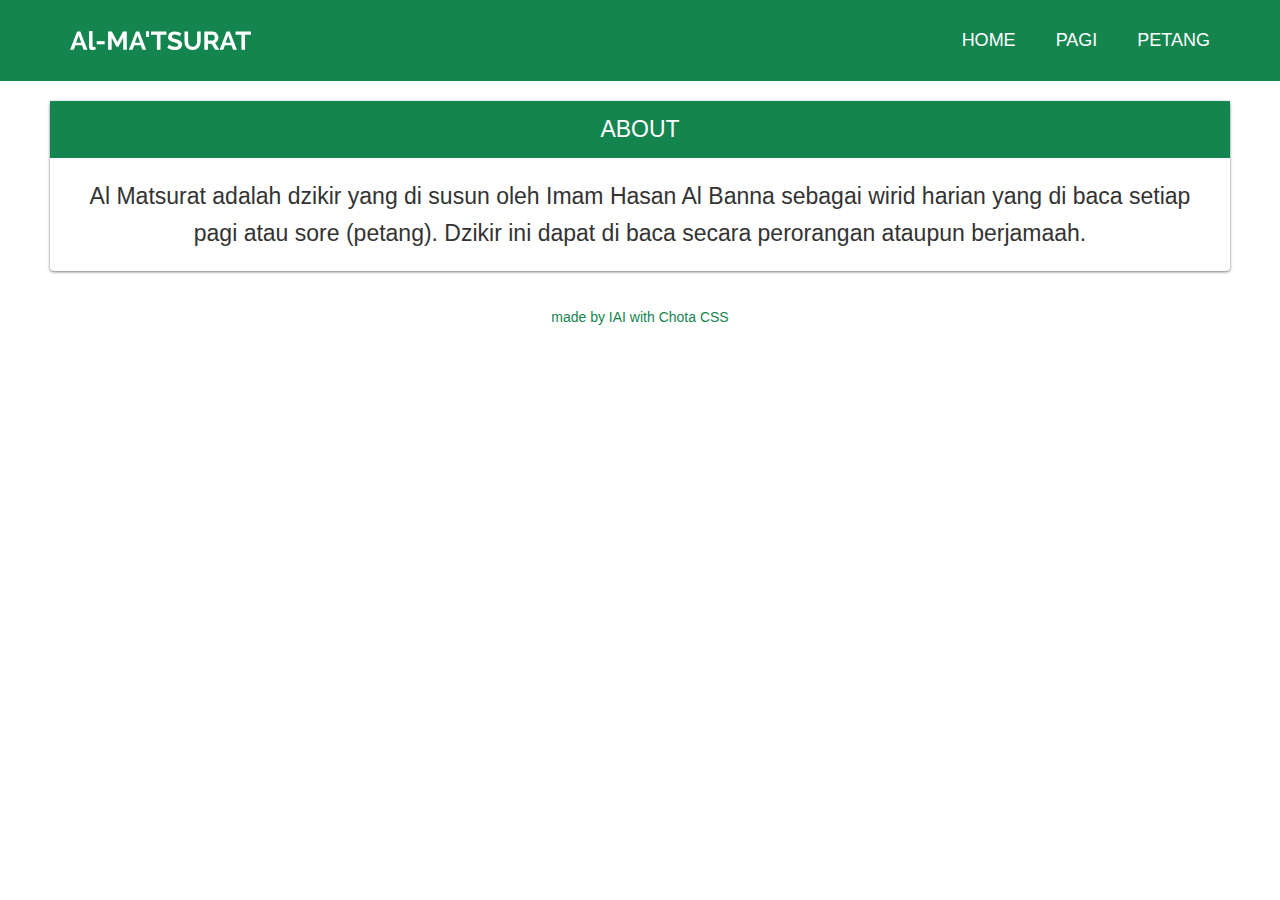
<file: about.html>
<!DOCTYPE html>
<html lang="en">
  <head>
    <meta charset="UTF-8" />
    <meta name="viewport" content="width=device-width, initial-scale=1.0" />
    <title>MATSURAT</title>
    <link rel="stylesheet" href="assets/chota/chota.min.css" />
    <link rel="stylesheet" href="css/app.css" />
    <link rel="shortcut icon" type="image/png" href="img/favicon.png" />
  </head>

  <body>
    <section class="bg-primary">
      <div class="container">
        <nav class="nav header">
          <div class="nav-left">
            <a class="text-white" href="index.html">
              <img src="img/logo.svg" alt="" />
            </a>
          </div>
          <div class="nav-right">
            <a class="text-white" href="index.html">HOME</a>
            <a class="text-white" href="dzikirpagi.html">PAGI</a>
            <a class="text-white" href="dzikirpetang.html">PETANG</a>
          </div>
        </nav>
      </div>
    </section>

    <section class="isian">
      <div class="container is-center">
        <div class="card is-paddingless">
          <div class="head bg-primary">
            <p id="judul">ABOUT</p>
          </div>
          <div class="body">
            <p class="center">
              Al Matsurat adalah dzikir yang di susun oleh Imam Hasan Al Banna
              sebagai wirid harian yang di baca setiap pagi atau sore (petang).
              Dzikir ini dapat di baca secara perorangan ataupun berjamaah.
            </p>
          </div>
        </div>
      </div>
    </section>

    <section class="footer">
      <p>made by IAI with Chota CSS</p>
    </section>

    <script src="#"></script>
  </body>
</html>
</file>
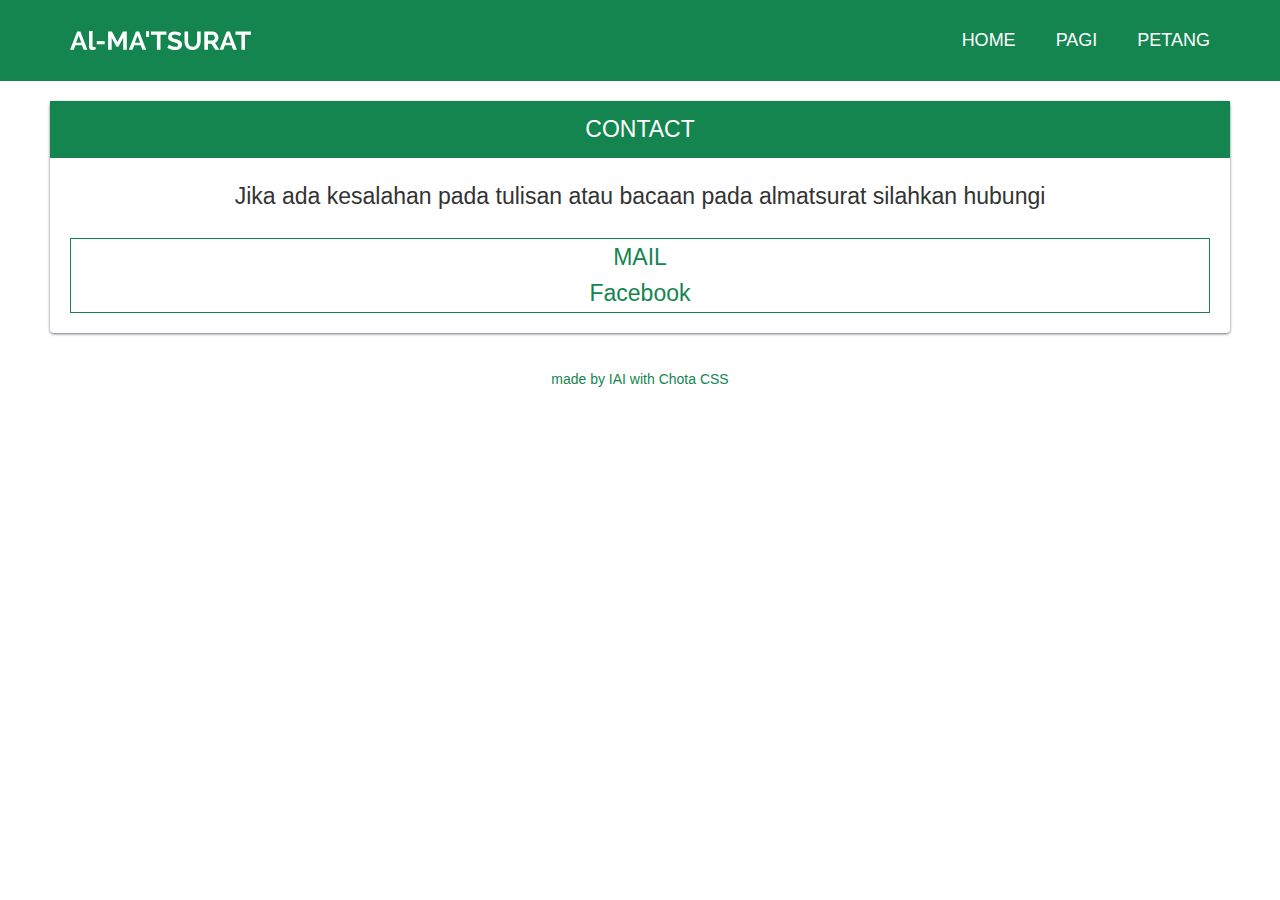
<file: contact.html>
<!DOCTYPE html>
<html lang="en">
  <head>
    <meta charset="UTF-8" />
    <meta name="viewport" content="width=device-width, initial-scale=1.0" />
    <title>MATSURAT</title>
    <link rel="stylesheet" href="assets/chota/chota.min.css" />
    <link rel="stylesheet" href="css/app.css" />
    <link rel="shortcut icon" type="image/png" href="img/favicon.png" />
  </head>

  <body>
    <section class="bg-primary">
      <div class="container">
        <nav class="nav header">
          <div class="nav-left">
            <a class="text-white" href="index.html">
              <img src="img/logo.svg" alt="" />
            </a>
          </div>
          <div class="nav-right">
            <a class="text-white" href="index.html">HOME</a>
            <a class="text-white" href="dzikirpagi.html">PAGI</a>
            <a class="text-white" href="dzikirpetang.html">PETANG</a>
          </div>
        </nav>
      </div>
    </section>

    <section class="isian">
      <div class="container is-center">
        <div class="card is-paddingless">
          <div class="head bg-primary">
            <p id="judul">CONTACT</p>
          </div>
          <div class="body">
            <p class="center">
              Jika ada kesalahan pada tulisan atau bacaan pada almatsurat
              silahkan hubungi
            </p>
            <p class="center bd-primary color-white">
              <a href="mailto:ikromudin.ai@gmail.com">MAIL</a> <br />
              <a href="https://web.facebook.com/ikromudin.alislami">Facebook</a>
            </p>
          </div>
        </div>
      </div>
    </section>

    <section class="footer">
      <p>made by IAI with Chota CSS</p>
    </section>

    <script src="#"></script>
  </body>
</html>
</file>
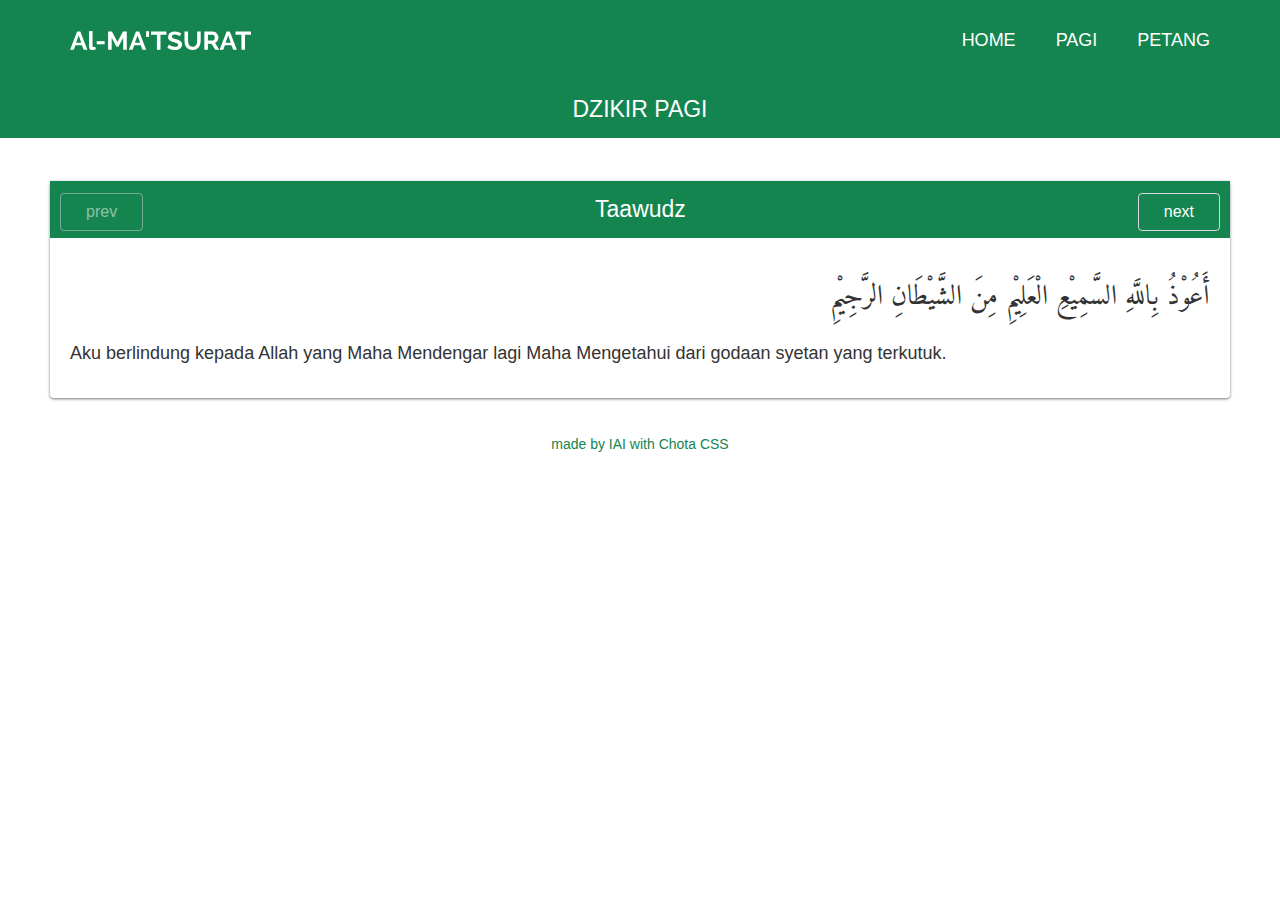
<file: dzikirpagi.html>
<!DOCTYPE html>
<html lang="en">
  <head>
    <meta charset="UTF-8" />
    <meta name="viewport" content="width=device-width, initial-scale=1.0" />
    <title>MATSURAT</title>
    <link rel="stylesheet" href="assets/chota/chota.min.css" />
    <link rel="stylesheet" href="css/app.css" />
    <link rel="shortcut icon" type="image/png" href="img/favicon.png" />
  </head>

  <body>
    <section class="bg-primary">
      <div class="container">
        <nav class="nav header">
          <div class="nav-left">
            <a class="text-white" href="index.html">
              <img src="img/logo.svg" alt="" />
            </a>
          </div>
          <div class="nav-right">
            <a class="text-white" href="index.html">HOME</a>
            <a class="text-white" href="dzikirpagi.html">PAGI</a>
            <a class="text-white" href="dzikirpetang.html">PETANG</a>
          </div>
        </nav>
      </div>
    </section>

    <section class="judul">
      <div class="container">
        <p>DZIKIR PAGI</p>
      </div>
    </section>

    <section class="isian">
      <div class="container is-center">
        <div class="card is-paddingless">
          <div class="head bg-primary">
            <div id="prev" class="pull-left">
              <a class="button outline text-white" href="#">prev </a>
            </div>
            <div id="next" class="pull-right">
              <a href="#" class="button outline text-white"> next </a>
            </div>
            <p id="judul">judul</p>
          </div>
          <div class="body">
            <p id="arab">arab</p>
            <p id="trans">Trans</p>
          </div>
        </div>
      </div>
    </section>

    <section class="footer">
      <p>made by IAI with Chota CSS</p>
    </section>

    <script src="js/dzikrpagi.js"></script>
  </body>
</html>
</file>
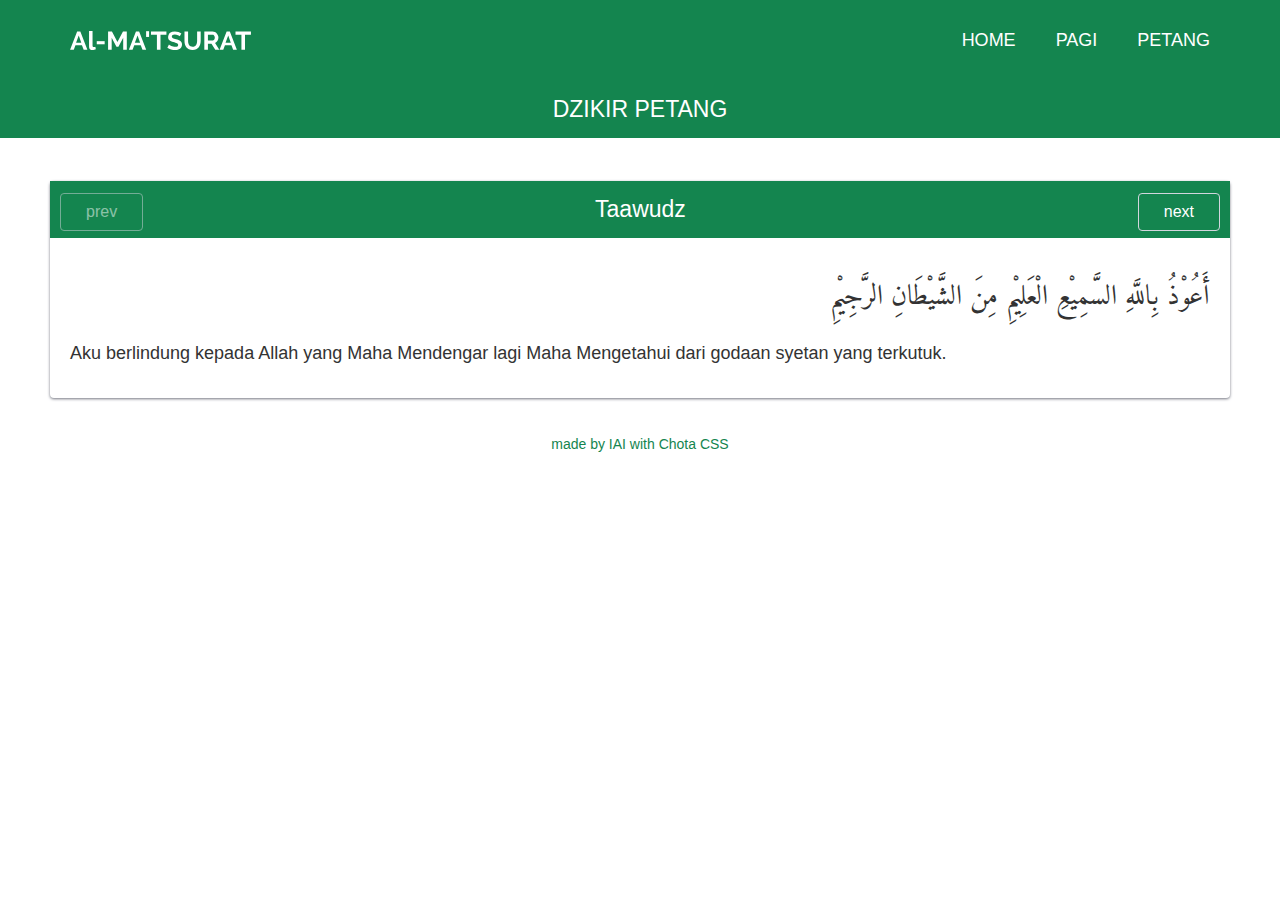
<file: dzikirpetang.html>
<!DOCTYPE html>
<html lang="en">
  <head>
    <meta charset="UTF-8" />
    <meta name="viewport" content="width=device-width, initial-scale=1.0" />
    <title>MATSURAT</title>
    <link rel="stylesheet" href="assets/chota/chota.min.css" />
    <link rel="stylesheet" href="css/app.css" />
    <link rel="shortcut icon" type="image/png" href="img/favicon.png" />
  </head>

  <body>
    <section class="bg-primary">
      <div class="container">
        <nav class="nav header">
          <div class="nav-left">
            <a class="text-white" href="index.html">
              <img src="img/logo.svg" alt="" />
            </a>
          </div>
          <div class="nav-right">
            <a class="text-white" href="index.html">HOME</a>
            <a class="text-white" href="dzikirpagi.html">PAGI</a>
            <a class="text-white" href="dzikirpetang.html">PETANG</a>
          </div>
        </nav>
      </div>
    </section>

    <section class="judul">
      <div class="container">
        <p>DZIKIR PETANG</p>
      </div>
    </section>

    <section class="isian">
      <div class="container is-center">
        <div class="card is-paddingless">
          <div class="head bg-primary">
            <div id="prev" class="pull-left">
              <a class="button outline text-white" href="#">prev </a>
            </div>
            <div id="next" class="pull-right">
              <a href="#" class="button outline text-white"> next </a>
            </div>
            <p id="judul">judul</p>
          </div>
          <div class="body">
            <p id="arab">arab</p>
            <p id="trans">Trans</p>
          </div>
        </div>
      </div>
    </section>

    <section class="footer">
      <p>made by IAI with Chota CSS</p>
    </section>

    <script src="js/dzikrpetang.js"></script>
  </body>
</html>
</file>
<file: css/app.css>
html,
body {
  box-sizing: border-box;
  margin: 0;
  -ms-overflow-style: none;
  scrollbar-width: none;
}

body::-webkit-scrollbar {
  display: none;
}

@font-face {
  font-family: Amiri;
  src: url(../assets/fonts/Amiri-Regular.ttf);
}

@font-face {
  font-family: Isepmisbah;
  src: url(../assets/fonts/LPMQ-IsepMisbah.ttf);
}

.header {
  height: 9vh;
  font-size: 18px;
}

.menu {
  margin-top: 20px;
  display: flex;
  flex-direction: row;
  height: 100%;
}

.bagian1 {
  width: 100%;
  background-color: #14854f;
  border: 1px solid white;
  padding: 20px;
}
.bagian2 {
  width: 100%;
  display: flex;
  flex-wrap: wrap;
}

.box {
  width: 50%;
  height: 50%;
  text-align: center;
  border: 1px solid white;
  padding: 20px;
  background-color: #14854f;
}

.box:hover,
.box:active {
  transform: scale(95%);
  transition: all 0.3s;
}

.box a p {
  color: white;
  font-size: 30px;
}

.box img {
  width: 20vh;
}

.footer {
  margin-top: 10px;
  text-align: center;
  color: #14854f;
  font-size: 14px;
}

/* ini untuk laman dzikir */
.judul {
  background-color: #14854f;
}

.judul p {
  font-size: 23px;
  padding: 10px;
  color: white;
  text-align: center;
}

.card {
  margin-top: 20px;
  margin-bottom: 25px;
  width: 100%;
}

.head {
  padding: 10px;
  font-size: 23px;
  color: white;
  text-align: center;
}

.body {
  padding: 20px;
  font-size: 23px;
}

#arab {
  text-align: right;
  font-size: 28px;
  font-family: "Amiri", serif !important;
  margin-top: 10px;
  margin-bottom: 10px;
  line-height: 60px;
}

#trans {
  font-size: 18px;
  margin-top: 10px;
  margin-bottom: 10px;
  line-height: 30px;
}

.navigation {
  display: flex;
  justify-content: space-evenly;
  text-align: center;
  margin-bottom: 50px;
  width: 65%;
}

.navigation div img {
  width: 50%;
}

.navigation div img:hover,
.navigation div img:active {
  transform: scale(93%);
  transition: all 0.3s;
}

/* untuk halaman abaout dan contact */
.center {
  text-align: center;
}

@media (max-width: 600px) {
  .header {
    height: 15vh;
    font-size: 18px;
  }

  .menu {
    display: block;
  }

  .box a p {
    font-size: 25px;
  }

  .head {
    padding: 10px;
    font-size: 20px;
  }

  .body {
    padding: 20px;
    font-size: 20px;
  }

  .navigation div img {
    width: 80%;
  }
}
</file>
<file: assets/chota/chota.min.css>
/*! chota.css v0.8.0 | MIT License | github.com/jenil/chota */:root{--bg-color:#fff;--bg-secondary-color:#f3f3f6;--color-primary:#14854f;--color-lightGrey:#d2d6dd;--color-grey:#747681;--color-darkGrey:#3f4144;--color-error:#d43939;--color-success:#28bd14;--grid-maxWidth:120rem;--grid-gutter:2rem;--font-size:1.6rem;--font-color:#333;--font-family-sans:-apple-system,BlinkMacSystemFont,Avenir,"Avenir Next","Segoe UI","Roboto","Oxygen","Ubuntu","Cantarell","Fira Sans","Droid Sans","Helvetica Neue",sans-serif;--font-family-mono:monaco,"Consolas","Lucida Console",monospace}html{-webkit-box-sizing:border-box;box-sizing:border-box;font-size:62.5%;line-height:1.15;-ms-text-size-adjust:100%;-webkit-text-size-adjust:100%}*,:after,:before{-webkit-box-sizing:inherit;box-sizing:inherit}*{scrollbar-width:thin;scrollbar-color:var(--color-lightGrey) var(--bg-primary)}::-webkit-scrollbar{width:8px}::-webkit-scrollbar-track{background:var(--bg-primary)}::-webkit-scrollbar-thumb{background:var(--color-lightGrey)}body{background-color:var(--bg-color);line-height:1.6;font-size:var(--font-size);color:var(--font-color);font-family:Segoe UI,Helvetica Neue,sans-serif;font-family:var(--font-family-sans);margin:0;padding:0}h1,h2,h3,h4,h5,h6{font-weight:500;margin:.35em 0 .7em}h1{font-size:2em}h2{font-size:1.75em}h3{font-size:1.5em}h4{font-size:1.25em}h5{font-size:1em}h6{font-size:.85em}a{color:var(--color-primary);text-decoration:none}a:hover:not(.button){opacity:.75}button{font-family:inherit}p{margin-top:0}blockquote{background-color:var(--bg-secondary-color);padding:1.5rem 2rem;border-left:3px solid var(--color-lightGrey)}dl dt{font-weight:700}hr{background-color:var(--color-lightGrey);height:1px;margin:1rem 0}hr,table{border:none}table{width:100%;border-collapse:collapse;border-spacing:0;text-align:left}table.striped tr:nth-of-type(2n){background-color:var(--bg-secondary-color)}td,th{vertical-align:middle;padding:1.2rem .4rem}thead{border-bottom:2px solid var(--color-lightGrey)}tfoot{border-top:2px solid var(--color-lightGrey)}code,kbd,pre,samp,tt{font-family:var(--font-family-mono)}code,kbd{font-size:90%;white-space:pre-wrap;border-radius:4px;padding:.2em .4em;color:var(--color-error)}code,kbd,pre{background-color:var(--bg-secondary-color)}pre{font-size:1em;padding:1rem;overflow-x:auto}pre code{background:none;padding:0}abbr[title]{border-bottom:none;text-decoration:underline;-webkit-text-decoration:underline dotted;text-decoration:underline dotted}img{max-width:100%}fieldset{border:1px solid var(--color-lightGrey)}iframe{border:0}.container{max-width:var(--grid-maxWidth);margin:0 auto;width:96%;padding:0 calc(var(--grid-gutter)/2)}.row{display:-webkit-box;display:-ms-flexbox;display:flex;-webkit-box-direction:normal;-ms-flex-flow:row wrap;flex-flow:row wrap;-webkit-box-pack:start;-ms-flex-pack:start;justify-content:flex-start;margin-left:calc(var(--grid-gutter)/-2);margin-right:calc(var(--grid-gutter)/-2)}.row,.row.reverse{-webkit-box-orient:horizontal}.row.reverse{-webkit-box-direction:reverse;-ms-flex-direction:row-reverse;flex-direction:row-reverse}.col{-webkit-box-flex:1;-ms-flex:1;flex:1}.col,[class*=" col-"],[class^=col-]{margin:0 calc(var(--grid-gutter)/2) calc(var(--grid-gutter)/2)}.col-1{-ms-flex:0 0 calc(8.33333% - var(--grid-gutter));flex:0 0 calc(8.33333% - var(--grid-gutter));max-width:calc(8.33333% - var(--grid-gutter))}.col-1,.col-2{-webkit-box-flex:0}.col-2{-ms-flex:0 0 calc(16.66667% - var(--grid-gutter));flex:0 0 calc(16.66667% - var(--grid-gutter));max-width:calc(16.66667% - var(--grid-gutter))}.col-3{-ms-flex:0 0 calc(25% - var(--grid-gutter));flex:0 0 calc(25% - var(--grid-gutter));max-width:calc(25% - var(--grid-gutter))}.col-3,.col-4{-webkit-box-flex:0}.col-4{-ms-flex:0 0 calc(33.33333% - var(--grid-gutter));flex:0 0 calc(33.33333% - var(--grid-gutter));max-width:calc(33.33333% - var(--grid-gutter))}.col-5{-ms-flex:0 0 calc(41.66667% - var(--grid-gutter));flex:0 0 calc(41.66667% - var(--grid-gutter));max-width:calc(41.66667% - var(--grid-gutter))}.col-5,.col-6{-webkit-box-flex:0}.col-6{-ms-flex:0 0 calc(50% - var(--grid-gutter));flex:0 0 calc(50% - var(--grid-gutter));max-width:calc(50% - var(--grid-gutter))}.col-7{-ms-flex:0 0 calc(58.33333% - var(--grid-gutter));flex:0 0 calc(58.33333% - var(--grid-gutter));max-width:calc(58.33333% - var(--grid-gutter))}.col-7,.col-8{-webkit-box-flex:0}.col-8{-ms-flex:0 0 calc(66.66667% - var(--grid-gutter));flex:0 0 calc(66.66667% - var(--grid-gutter));max-width:calc(66.66667% - var(--grid-gutter))}.col-9{-ms-flex:0 0 calc(75% - var(--grid-gutter));flex:0 0 calc(75% - var(--grid-gutter));max-width:calc(75% - var(--grid-gutter))}.col-9,.col-10{-webkit-box-flex:0}.col-10{-ms-flex:0 0 calc(83.33333% - var(--grid-gutter));flex:0 0 calc(83.33333% - var(--grid-gutter));max-width:calc(83.33333% - var(--grid-gutter))}.col-11{-ms-flex:0 0 calc(91.66667% - var(--grid-gutter));flex:0 0 calc(91.66667% - var(--grid-gutter));max-width:calc(91.66667% - var(--grid-gutter))}.col-11,.col-12{-webkit-box-flex:0}.col-12{-ms-flex:0 0 calc(100% - var(--grid-gutter));flex:0 0 calc(100% - var(--grid-gutter));max-width:calc(100% - var(--grid-gutter))}@media screen and (max-width:599px){.container{width:100%}.col,[class*=col-],[class^=col-]{-webkit-box-flex:0;-ms-flex:0 1 100%;flex:0 1 100%;max-width:100%}}@media screen and (min-width:900px){.col-1-md{-webkit-box-flex:0;-ms-flex:0 0 calc(8.33333% - var(--grid-gutter));flex:0 0 calc(8.33333% - var(--grid-gutter));max-width:calc(8.33333% - var(--grid-gutter))}.col-2-md{-webkit-box-flex:0;-ms-flex:0 0 calc(16.66667% - var(--grid-gutter));flex:0 0 calc(16.66667% - var(--grid-gutter));max-width:calc(16.66667% - var(--grid-gutter))}.col-3-md{-webkit-box-flex:0;-ms-flex:0 0 calc(25% - var(--grid-gutter));flex:0 0 calc(25% - var(--grid-gutter));max-width:calc(25% - var(--grid-gutter))}.col-4-md{-webkit-box-flex:0;-ms-flex:0 0 calc(33.33333% - var(--grid-gutter));flex:0 0 calc(33.33333% - var(--grid-gutter));max-width:calc(33.33333% - var(--grid-gutter))}.col-5-md{-webkit-box-flex:0;-ms-flex:0 0 calc(41.66667% - var(--grid-gutter));flex:0 0 calc(41.66667% - var(--grid-gutter));max-width:calc(41.66667% - var(--grid-gutter))}.col-6-md{-webkit-box-flex:0;-ms-flex:0 0 calc(50% - var(--grid-gutter));flex:0 0 calc(50% - var(--grid-gutter));max-width:calc(50% - var(--grid-gutter))}.col-7-md{-webkit-box-flex:0;-ms-flex:0 0 calc(58.33333% - var(--grid-gutter));flex:0 0 calc(58.33333% - var(--grid-gutter));max-width:calc(58.33333% - var(--grid-gutter))}.col-8-md{-webkit-box-flex:0;-ms-flex:0 0 calc(66.66667% - var(--grid-gutter));flex:0 0 calc(66.66667% - var(--grid-gutter));max-width:calc(66.66667% - var(--grid-gutter))}.col-9-md{-webkit-box-flex:0;-ms-flex:0 0 calc(75% - var(--grid-gutter));flex:0 0 calc(75% - var(--grid-gutter));max-width:calc(75% - var(--grid-gutter))}.col-10-md{-webkit-box-flex:0;-ms-flex:0 0 calc(83.33333% - var(--grid-gutter));flex:0 0 calc(83.33333% - var(--grid-gutter));max-width:calc(83.33333% - var(--grid-gutter))}.col-11-md{-webkit-box-flex:0;-ms-flex:0 0 calc(91.66667% - var(--grid-gutter));flex:0 0 calc(91.66667% - var(--grid-gutter));max-width:calc(91.66667% - var(--grid-gutter))}.col-12-md{-webkit-box-flex:0;-ms-flex:0 0 calc(100% - var(--grid-gutter));flex:0 0 calc(100% - var(--grid-gutter));max-width:calc(100% - var(--grid-gutter))}}@media screen and (min-width:1200px){.col-1-lg{-webkit-box-flex:0;-ms-flex:0 0 calc(8.33333% - var(--grid-gutter));flex:0 0 calc(8.33333% - var(--grid-gutter));max-width:calc(8.33333% - var(--grid-gutter))}.col-2-lg{-webkit-box-flex:0;-ms-flex:0 0 calc(16.66667% - var(--grid-gutter));flex:0 0 calc(16.66667% - var(--grid-gutter));max-width:calc(16.66667% - var(--grid-gutter))}.col-3-lg{-webkit-box-flex:0;-ms-flex:0 0 calc(25% - var(--grid-gutter));flex:0 0 calc(25% - var(--grid-gutter));max-width:calc(25% - var(--grid-gutter))}.col-4-lg{-webkit-box-flex:0;-ms-flex:0 0 calc(33.33333% - var(--grid-gutter));flex:0 0 calc(33.33333% - var(--grid-gutter));max-width:calc(33.33333% - var(--grid-gutter))}.col-5-lg{-webkit-box-flex:0;-ms-flex:0 0 calc(41.66667% - var(--grid-gutter));flex:0 0 calc(41.66667% - var(--grid-gutter));max-width:calc(41.66667% - var(--grid-gutter))}.col-6-lg{-webkit-box-flex:0;-ms-flex:0 0 calc(50% - var(--grid-gutter));flex:0 0 calc(50% - var(--grid-gutter));max-width:calc(50% - var(--grid-gutter))}.col-7-lg{-webkit-box-flex:0;-ms-flex:0 0 calc(58.33333% - var(--grid-gutter));flex:0 0 calc(58.33333% - var(--grid-gutter));max-width:calc(58.33333% - var(--grid-gutter))}.col-8-lg{-webkit-box-flex:0;-ms-flex:0 0 calc(66.66667% - var(--grid-gutter));flex:0 0 calc(66.66667% - var(--grid-gutter));max-width:calc(66.66667% - var(--grid-gutter))}.col-9-lg{-webkit-box-flex:0;-ms-flex:0 0 calc(75% - var(--grid-gutter));flex:0 0 calc(75% - var(--grid-gutter));max-width:calc(75% - var(--grid-gutter))}.col-10-lg{-webkit-box-flex:0;-ms-flex:0 0 calc(83.33333% - var(--grid-gutter));flex:0 0 calc(83.33333% - var(--grid-gutter));max-width:calc(83.33333% - var(--grid-gutter))}.col-11-lg{-webkit-box-flex:0;-ms-flex:0 0 calc(91.66667% - var(--grid-gutter));flex:0 0 calc(91.66667% - var(--grid-gutter));max-width:calc(91.66667% - var(--grid-gutter))}.col-12-lg{-webkit-box-flex:0;-ms-flex:0 0 calc(100% - var(--grid-gutter));flex:0 0 calc(100% - var(--grid-gutter));max-width:calc(100% - var(--grid-gutter))}}fieldset{padding:.5rem 2rem}legend{text-transform:uppercase;font-size:.8em;letter-spacing:.1rem}input:not([type=checkbox]):not([type=radio]):not([type=submit]):not([type=color]):not([type=button]):not([type=reset]),select,textarea,textarea[type=text]{font-family:inherit;padding:.8rem 1rem;border-radius:4px;border:1px solid var(--color-lightGrey);font-size:1em;-webkit-transition:all .2s ease;transition:all .2s ease;display:block;width:100%}input:not([type=checkbox]):not([type=radio]):not([type=submit]):not([type=color]):not([type=button]):not([type=reset]):not(:disabled):hover,select:hover,textarea:hover,textarea[type=text]:hover{border-color:var(--color-grey)}input:not([type=checkbox]):not([type=radio]):not([type=submit]):not([type=color]):not([type=button]):not([type=reset]):focus,select:focus,textarea:focus,textarea[type=text]:focus{outline:none;border-color:var(--color-primary);-webkit-box-shadow:0 0 1px var(--color-primary);box-shadow:0 0 1px var(--color-primary)}input.error:not([type=checkbox]):not([type=radio]):not([type=submit]):not([type=color]):not([type=button]):not([type=reset]),textarea.error{border-color:var(--color-error)}input.success:not([type=checkbox]):not([type=radio]):not([type=submit]):not([type=color]):not([type=button]):not([type=reset]),textarea.success{border-color:var(--color-success)}select{-webkit-appearance:none;background:#f3f3f6 no-repeat 100%;background-size:1ex;background-origin:content-box;background-image:url("data:image/svg+xml;utf8,<svg xmlns='http://www.w3.org/2000/svg' width='60' height='40' fill='%23555'><polygon points='0,0 60,0 30,40'/></svg>")}[type=checkbox],[type=radio]{width:1.6rem;height:1.6rem}.button,[type=button],[type=reset],[type=submit],button{padding:1rem 2.5rem;color:var(--color-darkGrey);background:var(--color-lightGrey);border-radius:4px;border:1px solid transparent;font-size:var(--font-size);line-height:1;text-align:center;-webkit-transition:opacity .2s ease;transition:opacity .2s ease;text-decoration:none;-webkit-transform:scale(1);transform:scale(1);display:inline-block;cursor:pointer}.grouped{display:-webkit-box;display:-ms-flexbox;display:flex}.grouped>:not(:last-child){margin-right:16px}.grouped.gapless>*{margin:0 0 0 -1px!important;border-radius:0!important}.grouped.gapless>:first-child{margin:0!important;border-radius:4px 0 0 4px!important}.grouped.gapless>:last-child{border-radius:0 4px 4px 0!important}.button+.button{margin-left:1rem}.button:hover,[type=button]:hover,[type=reset]:hover,[type=submit]:hover,button:hover{opacity:.8}.button:active,[type=button]:active,[type=reset]:active,[type=submit]:active,button:active{-webkit-transform:scale(.98);transform:scale(.98)}button:disabled,button:disabled:hover,input:disabled,input:disabled:hover{opacity:.4;cursor:not-allowed}.button.dark,.button.error,.button.primary,.button.secondary,.button.success,[type=submit]{color:#fff;z-index:1;background-color:#000;background-color:var(--color-primary)}.button.secondary{background-color:var(--color-grey)}.button.dark{background-color:var(--color-darkGrey)}.button.error{background-color:var(--color-error)}.button.success{background-color:var(--color-success)}.button.outline{background-color:transparent;border-color:var(--color-lightGrey)}.button.outline.primary{border-color:var(--color-primary);color:var(--color-primary)}.button.outline.secondary{border-color:var(--color-grey);color:var(--color-grey)}.button.outline.dark{border-color:var(--color-darkGrey);color:var(--color-darkGrey)}.button.clear{background-color:transparent;border-color:transparent;color:var(--color-primary)}.button.icon{display:-webkit-inline-box;display:-ms-inline-flexbox;display:inline-flex;-webkit-box-align:center;-ms-flex-align:center;align-items:center}.button.icon>img{margin-left:2px}.button.icon-only{padding:1rem}::-webkit-input-placeholder{color:#bdbfc4}::-moz-placeholder{color:#bdbfc4}:-ms-input-placeholder{color:#bdbfc4}::-ms-input-placeholder{color:#bdbfc4}::placeholder{color:#bdbfc4}.nav{display:-webkit-box;display:-ms-flexbox;display:flex;min-height:5rem;-webkit-box-align:stretch;-ms-flex-align:stretch;align-items:stretch}.nav img{max-height:3rem}.nav-center,.nav-left,.nav-right,.nav>.container{display:-webkit-box;display:-ms-flexbox;display:flex}.nav-center,.nav-left,.nav-right{-webkit-box-flex:1;-ms-flex:1;flex:1}.nav-left{-webkit-box-pack:start;-ms-flex-pack:start;justify-content:flex-start}.nav-right{-webkit-box-pack:end;-ms-flex-pack:end;justify-content:flex-end}.nav-center{-webkit-box-pack:center;-ms-flex-pack:center;justify-content:center}@media screen and (max-width:480px){.nav,.nav>.container{-webkit-box-orient:vertical;-webkit-box-direction:normal;-ms-flex-direction:column;flex-direction:column}.nav-center,.nav-left,.nav-right{-ms-flex-wrap:wrap;flex-wrap:wrap;-webkit-box-pack:center;-ms-flex-pack:center;justify-content:center}}.nav .brand,.nav a{text-decoration:none;display:-webkit-box;display:-ms-flexbox;display:flex;-webkit-box-align:center;-ms-flex-align:center;align-items:center;padding:1rem 2rem;color:var(--color-darkGrey)}.nav .active:not(.button),.nav [aria-current=page]:not(.button){color:#000;color:var(--color-primary)}.nav .brand{font-size:1.75em;padding-top:0;padding-bottom:0}.nav .brand img{padding-right:1rem}.nav .button{margin:auto 1rem}.card{padding:1rem 2rem;border-radius:4px;background:var(--bg-color);-webkit-box-shadow:0 1px 3px var(--color-grey);box-shadow:0 1px 3px var(--color-grey)}.card p:last-child{margin:0}.card header>*{margin-top:0;margin-bottom:1rem}.tabs{display:-webkit-box;display:-ms-flexbox;display:flex}.tabs a{text-decoration:none}.tabs>.dropdown>summary,.tabs>a{padding:1rem 2rem;-webkit-box-flex:0;-ms-flex:0 1 auto;flex:0 1 auto;color:var(--color-darkGrey);border-bottom:2px solid var(--color-lightGrey);text-align:center}.tabs>a.active,.tabs>a:hover,.tabs>a[aria-current=page]{opacity:1;border-bottom:2px solid var(--color-darkGrey)}.tabs>a.active,.tabs>a[aria-current=page]{border-color:var(--color-primary)}.tabs.is-full a{-webkit-box-flex:1;-ms-flex:1 1 auto;flex:1 1 auto}.tag{display:inline-block;border:1px solid var(--color-lightGrey);text-transform:uppercase;color:var(--color-grey);padding:.5rem;line-height:1;letter-spacing:.5px}.tag.is-small{padding:.4rem;font-size:.75em}.tag.is-large{padding:.7rem;font-size:1.125em}.tag+.tag{margin-left:1rem}details.dropdown{position:relative;display:inline-block}details.dropdown>:last-child{position:absolute;left:0;white-space:nowrap}.bg-primary{background-color:var(--color-primary)!important}.bg-light{background-color:var(--color-lightGrey)!important}.bg-dark{background-color:var(--color-darkGrey)!important}.bg-grey{background-color:var(--color-grey)!important}.bg-error{background-color:var(--color-error)!important}.bg-success{background-color:var(--color-success)!important}.bd-primary{border:1px solid var(--color-primary)!important}.bd-light{border:1px solid var(--color-lightGrey)!important}.bd-dark{border:1px solid var(--color-darkGrey)!important}.bd-grey{border:1px solid var(--color-grey)!important}.bd-error{border:1px solid var(--color-error)!important}.bd-success{border:1px solid var(--color-success)!important}.text-primary{color:var(--color-primary)!important}.text-light{color:var(--color-lightGrey)!important}.text-dark{color:var(--color-darkGrey)!important}.text-grey{color:var(--color-grey)!important}.text-error{color:var(--color-error)!important}.text-success{color:var(--color-success)!important}.text-white{color:#fff!important}.pull-right{float:right!important}.pull-left{float:left!important}.text-center{text-align:center}.text-left{text-align:left}.text-right{text-align:right}.text-justify{text-align:justify}.text-uppercase{text-transform:uppercase}.text-lowercase{text-transform:lowercase}.text-capitalize{text-transform:capitalize}.is-full-screen{width:100%;min-height:100vh}.is-full-width{width:100%!important}.is-vertical-align{display:-webkit-box;display:-ms-flexbox;display:flex;-webkit-box-align:center;-ms-flex-align:center;align-items:center}.is-center,.is-horizontal-align{display:-webkit-box;display:-ms-flexbox;display:flex;-webkit-box-pack:center;-ms-flex-pack:center;justify-content:center}.is-center{-webkit-box-align:center;-ms-flex-align:center;align-items:center}.is-right{-webkit-box-pack:end;-ms-flex-pack:end;justify-content:flex-end}.is-left,.is-right{display:-webkit-box;display:-ms-flexbox;display:flex;-webkit-box-align:center;-ms-flex-align:center;align-items:center}.is-left{-webkit-box-pack:start;-ms-flex-pack:start;justify-content:flex-start}.is-fixed{position:fixed;width:100%}.is-paddingless{padding:0!important}.is-marginless{margin:0!important}.is-pointer{cursor:pointer!important}.is-rounded{border-radius:100%}.clearfix{content:"";display:table;clear:both}.is-hidden{display:none!important}@media screen and (max-width:599px){.hide-xs{display:none!important}}@media screen and (min-width:600px) and (max-width:899px){.hide-sm{display:none!important}}@media screen and (min-width:900px) and (max-width:1199px){.hide-md{display:none!important}}@media screen and (min-width:1200px){.hide-lg{display:none!important}}@media print{.hide-pr{display:none!important}}
</file>
